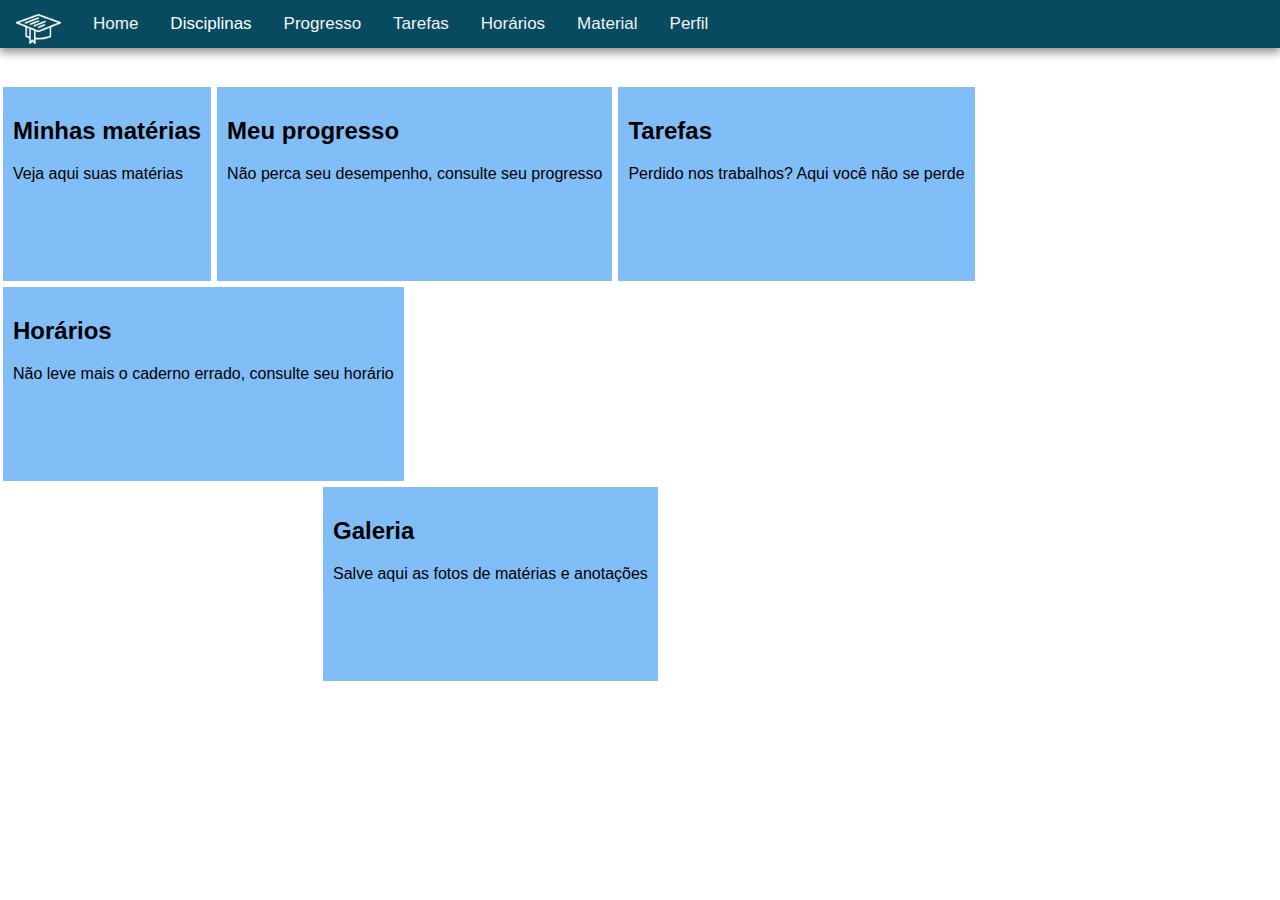
<file: index.html>
<!DOCTYPE html>
<html lang="en">
    <head>
        <meta charset="UTF-8">
        <meta name="viewport" content="width=device-width, initial-scale=1.0">
        <meta http-equiv="X-UA-Compatible" content="ie=edge">
        <link rel="stylesheet" href="css/style.css">
        <link rel="manifest" href="manifest.json">
        <title>Study Life</title>
    </head>
    <body>
        <div class="container">
            <!--navbar-->
            <div class="topnav" id="myTopnav">
                <a href="index.html" class="navbar-brand"><img src="pict/icon.png" style="width:100%" alt="logo"></a>
                <a href="index.html">Home</a>
                <div class="dropdown">
                    <button class="dropbtn">Disciplinas 
                        <i class="fa fa-caret-down"></i>
                    </button>
                    <div class="dropdown-content">
                        <a href="mt3.html">Matemática 3</a>
                        <a href="es.html" >Engenharia de Software</a>
                        <a href="f4.html">Física 4</a>
                        <a href="bd.html">Banco de Dados</a>
                    </div>
                </div>
                <a href="progresso.html">Progresso</a>
                <a href="tarefas.html">Tarefas</a>
                <a href="hora.html">Horários</a>
                <a href="material.html">Material</a>
                <a href="perfil.html">Perfil</a> 
                <a href="javascript:void(0);" style="font-size:15px;" class="icon" onclick="myFunction()">&#9776;</a>
            </div>
            <!--corpo da home-->
            <div class="corpo">
                <br><br>
                <div class="row">
                    <a href="lista.html"><div class="column">
                        <h2>Minhas matérias</h2>
                        <p>Veja aqui suas matérias</p>
                    </div></a>
                    <a href="progresso.html"><div class="column">
                        <h2>Meu progresso</h2>
                        <p>Não perca seu desempenho, consulte seu progresso</p>
                    </div></a>
                    <a href="tarefas.html"><div class="column">
                        <h2>Tarefas</h2>
                        <p>Perdido nos trabalhos? Aqui você não se perde</p>
                    </div></a>
                    <a href="hora.html"><div class="column">
                        <h2>Horários</h2>
                        <p>Não leve mais o caderno errado, consulte seu horário</p>
                    </div></a>
                </div>
            <div>
                <div class="ultcomun"><a href="material.html"><div class="column">
                        <h2>Galeria</h2>
                        <p>Salve aqui as fotos de matérias e anotações</p>
                    </div></a></div>
                    <br><br>
            </div>
        </div>
        </div>
        <script async src="js/nav.js"></script>
        <script>if (navigator.serviceWorker.controller) {
                console.log('[PWA Builder] active service worker found, no need to register')
            } else {
                navigator.serviceWorker.register('sw.js', {
                    scope: './'
                }).then(function(reg) {
                    console.log('Service worker has been registered for scope:'+ reg.scope);
                });
            }
            var elem = document.querySelector('.dropdown-trigger');
            var instance = M.Dropdown.init(elem, options);</script>
    </body>
</html>
</file>
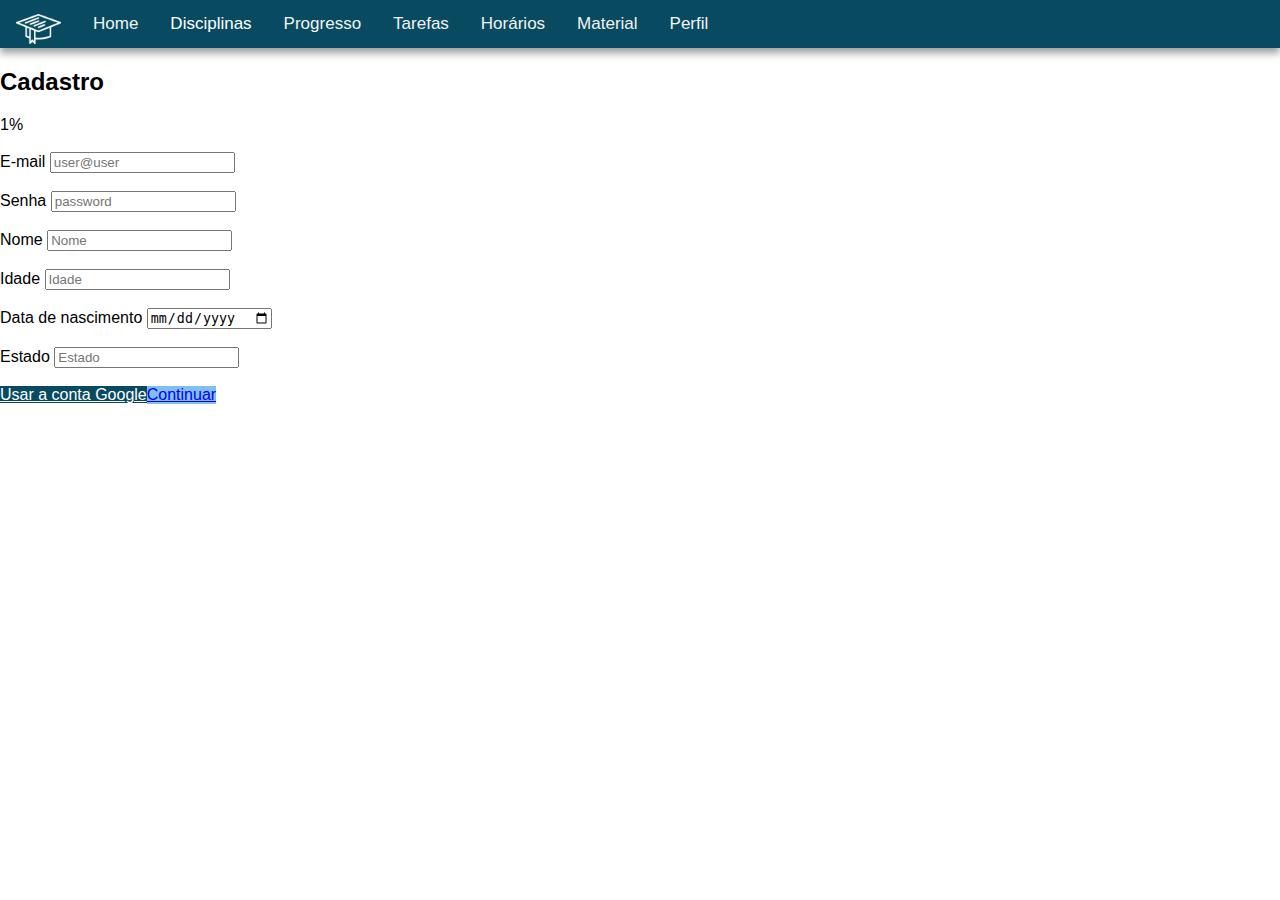
<file: cadastro.html>
<!DOCTYPE html>
<html lang="en">
<head>
    <meta charset="UTF-8">
    <meta name="viewport" content="width=device-width, initial-scale=1.0">
    <meta http-equiv="X-UA-Compatible" content="ie=edge">
    <link rel="stylesheet" href="css/style.css">
    <link rel="stylesheet" href="https://www.w3schools.com/w3css/4/w3.css">   
    <title>Study Life</title>
</head>
<body>
    <div class="container">
        <!--navbar-->
        <div class="topnav" id="myTopnav">
            <a href="index.html" class="navbar-brand"><img src="pict/icon.png" class="logo" alt="logo"></a>
            <a href="index.html">Home</a>
            <div class="dropdown">
                <button class="dropbtn">Disciplinas 
                    <i class="fa fa-caret-down"></i>
                </button>
                <div class="dropdown-content">
                    <a href="mt3.html">Matemática 3</a>
                    <a href="es.html" >Engenharia de Software</a>
                    <a href="f4.html">Física 4</a>
                    <a href="bd.html">Banco de Dados</a>
                </div>
            </div>
            <a href="progresso.html">Progresso</a>
            <a href="tarefas.html">Tarefas</a>
            <a href="hora.html">Horários</a>
            <a href="material.html">Material</a>
            <a href="perfil.html">Perfil</a> 
            <a href="javascript:void(0);" style="font-size:15px;" class="icon" onclick="myFunction()">&#9776;</a>
        </div>
        <!--corpo da home-->
        <div class="corpo">
            <h2 class="h2c">Cadastro</h2>
            <div class="w3-light-grey w3-round-xlarge">
                <div class="w3-container w3-blue w3-round-xlarge barc4">1%</div>
            </div>
            <br> 
            <label>E-mail</label>
            <input type="email" placeholder="user@user"><br><br>
            <label>Senha</label>
            <input type="password" placeholder="password"><br><br>
            <label>Nome</label>
            <input type="text" placeholder="Nome"><br><br>
            <label>Idade</label>
            <input type="number" placeholder="Idade"><br><br>
            <label>Data de nascimento</label>
            <input type="date"><br><br>
            <label>Estado</label>
            <input type="text" placeholder="Estado">
            <br><br>
            <div class="doblebut">
                <div>
                    <a href="cadastro2.html" class="w3-btn butesc" style="background-color:#084B60;color:white;">Usar a conta Google</a>
                </div>
                <div>
                    <a href="cadastro2.html" class="w3-btn butcla" style="background-color:#81BEF7;float:right;">Continuar</a>
                </div>
            </div>
        </div>
    </div>
    <script async src="js/nav.js"></script>
</body>
</html>
</file>
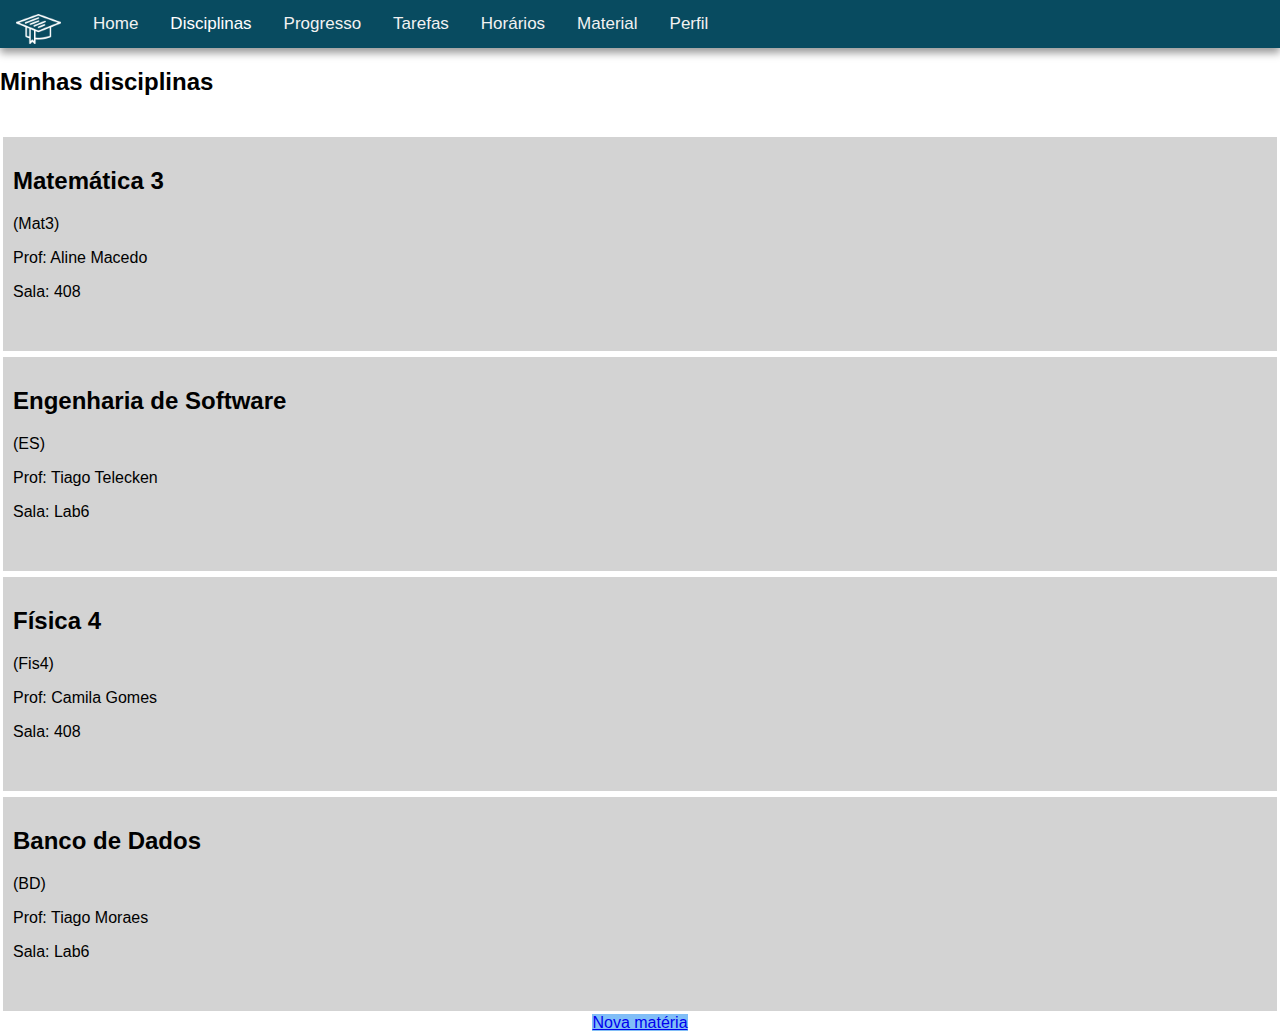
<file: lista.html>
<!DOCTYPE html>
<html lang="en">
<head>
    <meta charset="UTF-8">
    <meta name="viewport" content="width=device-width, initial-scale=1.0">
    <meta http-equiv="X-UA-Compatible" content="ie=edge">
    <link rel="stylesheet" href="css/style.css">
    <link rel="stylesheet" href="https://www.w3schools.com/w3css/4/w3.css">    
    <title>Study Life</title>
</head>
<body>
    <div class="container">
        <!--navbar-->
        <div class="topnav" id="myTopnav">
            <a href="index.html" class="navbar-brand"><img src="pict/icon.png" class="logo" alt="logo"></a>
            <a href="index.html">Home</a>
            <div class="dropdown">
                <button class="dropbtn">Disciplinas 
                    <i class="fa fa-caret-down"></i>
                </button>
                <div class="dropdown-content">
                    <a href="mt3.html">Matemática 3</a>
                    <a href="es.html" >Engenharia de Software</a>
                    <a href="f4.html">Física 4</a>
                    <a href="bd.html">Banco de Dados</a>
                </div>
            </div>
            <a href="progresso.html">Progresso</a>
            <a href="tarefas.html">Tarefas</a>
            <a href="hora.html">Horários</a>
            <a href="material.html">Material</a>
            <a href="perfil.html">Perfil</a> 
            <a href="javascript:void(0);" style="font-size:15px;" class="icon" onclick="myFunction()">&#9776;</a>
        </div>
        <!--corpo da home-->
        <div class="corpo">
            <h2 class="h2c">Minhas disciplinas</h2><br>
            <div>
                    <a href="mt3.html"><div class="column discprof" style="background-color:lightgray;width:100%;text-align:left;height:220px;">
                        <h2>Matemática 3</h2>
                        <p>(Mat3)</p>
                        <p>Prof: Aline Macedo</p>
                        <p>Sala: 408</p>
                </div></a>
            </div>
            <div>
                <a href="mt3.html"><div class="column discprof" style="background-color:lightgray;width:100%;text-align:left;height:220px;">
                        <h2>Engenharia de Software</h2>
                        <p>(ES)</p>
                        <p>Prof: Tiago Telecken</p>
                        <p>Sala: Lab6</p>
                    </div></a>
            </div>
            <div>
                <a href="mt3.html"><div class="column discprof" style="background-color:lightgray;width:100%;text-align:left;height:220px;">
                        <h2>Física 4</h2>
                        <p>(Fis4)</p>
                        <p>Prof: Camila Gomes</p>
                        <p>Sala: 408</p>
                    </div></a>
            </div>
            <div>
                <a href="mt3.html"><div class="column discprof" style="background-color:lightgray;width:100%;text-align:left;height:220px;">
                        <h2>Banco de Dados</h2>
                        <p>(BD)</p>
                        <p>Prof: Tiago Moraes</p>
                        <p>Sala: Lab6</p>
                    </div></a>
            </div>
        </div>
        <div style="text-align:center"><a href="matedit.html" class="w3-btn" style="background-color:#81BEF7">Nova matéria</a></div>
    </div>
    <script async src="js/nav.js"></script>
</body>
</html>
</file>
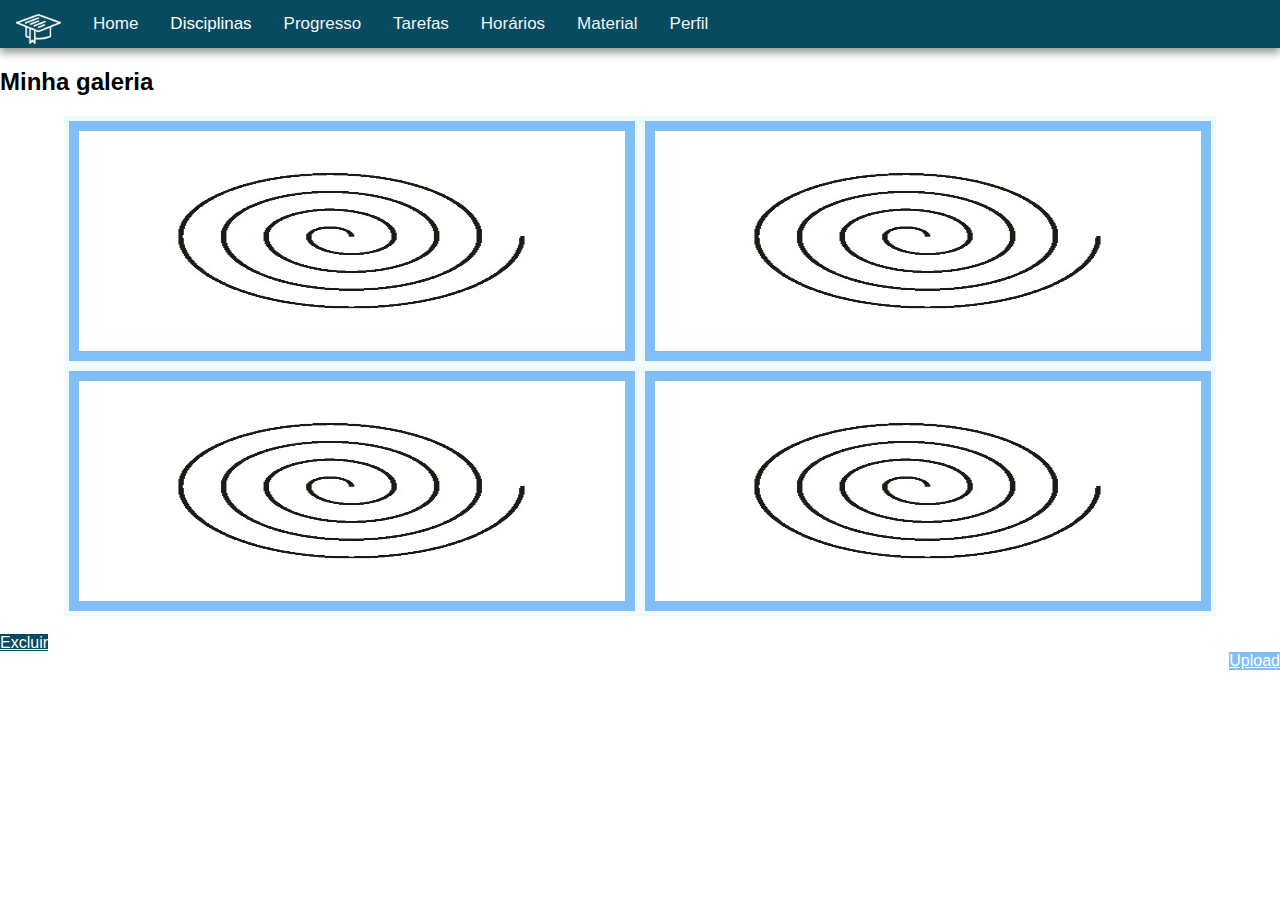
<file: material.html>
<!DOCTYPE html>
<html lang="en">
<head>
    <meta charset="UTF-8">
    <meta name="viewport" content="width=device-width, initial-scale=1.0">
    <meta http-equiv="X-UA-Compatible" content="ie=edge">
    <link rel="stylesheet" href="css/style.css">
    <link rel="stylesheet" href="https://www.w3schools.com/w3css/4/w3.css">
    <title>Study Life</title>
</head>
<body>
    <div class="container">
        <!--navbar-->
        <div class="topnav" id="myTopnav">
            <a href="index.html" class="navbar-brand"><img src="pict/icon.png" class="logo" alt="logo"></a>
            <a href="index.html">Home</a>
            <div class="dropdown">
                <button class="dropbtn">Disciplinas 
                    <i class="fa fa-caret-down"></i>
                </button>
                <div class="dropdown-content">
                    <a href="mt3.html">Matemática 3</a>
                    <a href="es.html" >Engenharia de Software</a>
                    <a href="f4.html">Física 4</a>
                    <a href="bd.html">Banco de Dados</a>
                </div>
            </div>
            <a href="progresso.html">Progresso</a>
            <a href="tarefas.html">Tarefas</a>
            <a href="hora.html">Horários</a>
            <a href="material.html">Material</a>
            <a href="perfil.html">Perfil</a> 
            <a href="javascript:void(0);" style="font-size:15px;" class="icon" onclick="myFunction()">&#9776;</a>
        </div>
        <!--corpo da home-->
        <div class="corpo">
            <h2 class="h2c">Minha galeria</h2>
            <div class="row2">
                <div class="column2">
                        <img src="pict/img.jpg" alt="img" style="width:100%; height:100%;">
                </div>
                <div class="column2">
                        <img src="pict/img.jpg" alt="img" style="width:100%; height:100%;">
                </div>
                <div class="column2">
                        <img src="pict/img.jpg" alt="img" style="width:100%; height:100%;">
                </div>
                <div class="column2">
                        <img src="pict/img.jpg" alt="img" style="width:100%; height:100%;">
                </div>
            </div>
            <br>
            <div class="butf">
                <div>
                    <a href="tarefas.html" class="w3-btn" style="background-color:#084B60;color:white;">Excluir</a>
                </div>
                <div>
                    <a href="tarefas.html" class="w3-btn ootobut" style="background-color:#81BEF7;float:right;">Upload</a>
                </div>
            </div>
        </div>
    </div>
    <script async src="js/nav.js"></script>
</body>
</html>
</file>
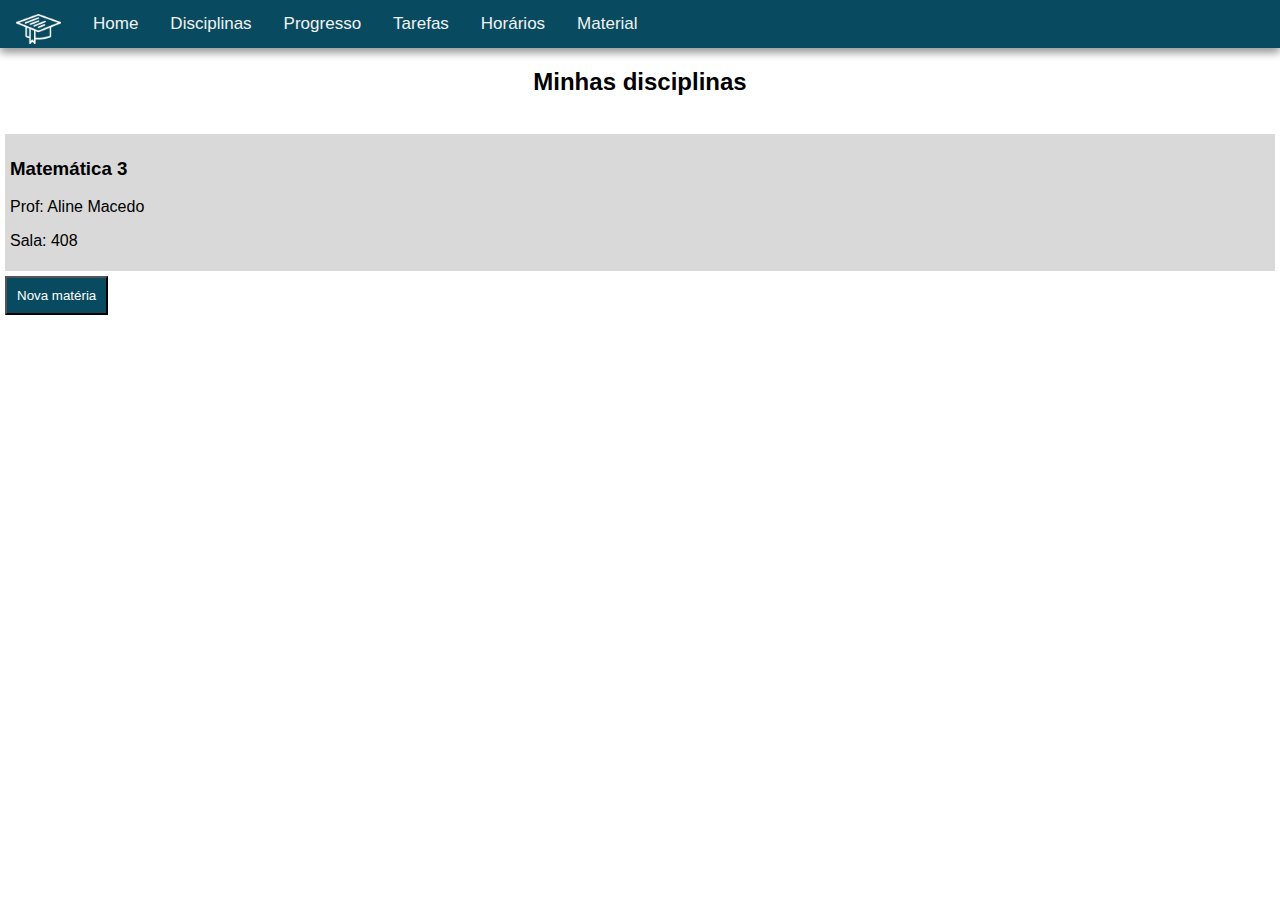
<file: materias.html>
<!DOCTYPE html>
<html lang="pt-BR">
<head>
    <meta charset="UTF-8">
    <meta name="viewport" content="width=device-width, initial-scale=1.0">
    <meta http-equiv="X-UA-Compatible" content="ie=edge">
    <link rel="stylesheet" href="css/style.css">
    <title>Study Life</title>
</head>
<body>
    <div>
        <div class="topnav" id="myTopnav">
            <a href="index.html" class="navbar-brand"><img src="pict/icon.png" style="width:100%" alt="logo"></a>
            <a href="index.html">Home</a>
            <a href="materias.html">Disciplinas</a>
            <a href="progresso.html">Progresso</a>
            <a href="tarefas.html">Tarefas</a>
            <a href="hora.html">Horários</a>
            <a href="material.html">Material</a> 
            <a href="javascript:void(0);" class="icon" onclick="myFunction()">&#9776;</a>
        </div>
        <div class="discipline">
            <h2 id="title">Minhas disciplinas</h2><br>
            <div class="disc">
                <h3>Matemática 3</h3>
                <p>Prof: Aline Macedo</p>
                <p>Sala: 408</p>
            </div>
            <button id="btn">Nova matéria</button>
        </div>
    </div>
    <script async src="js/nav.js"></script>
</body>
</html>
</file>
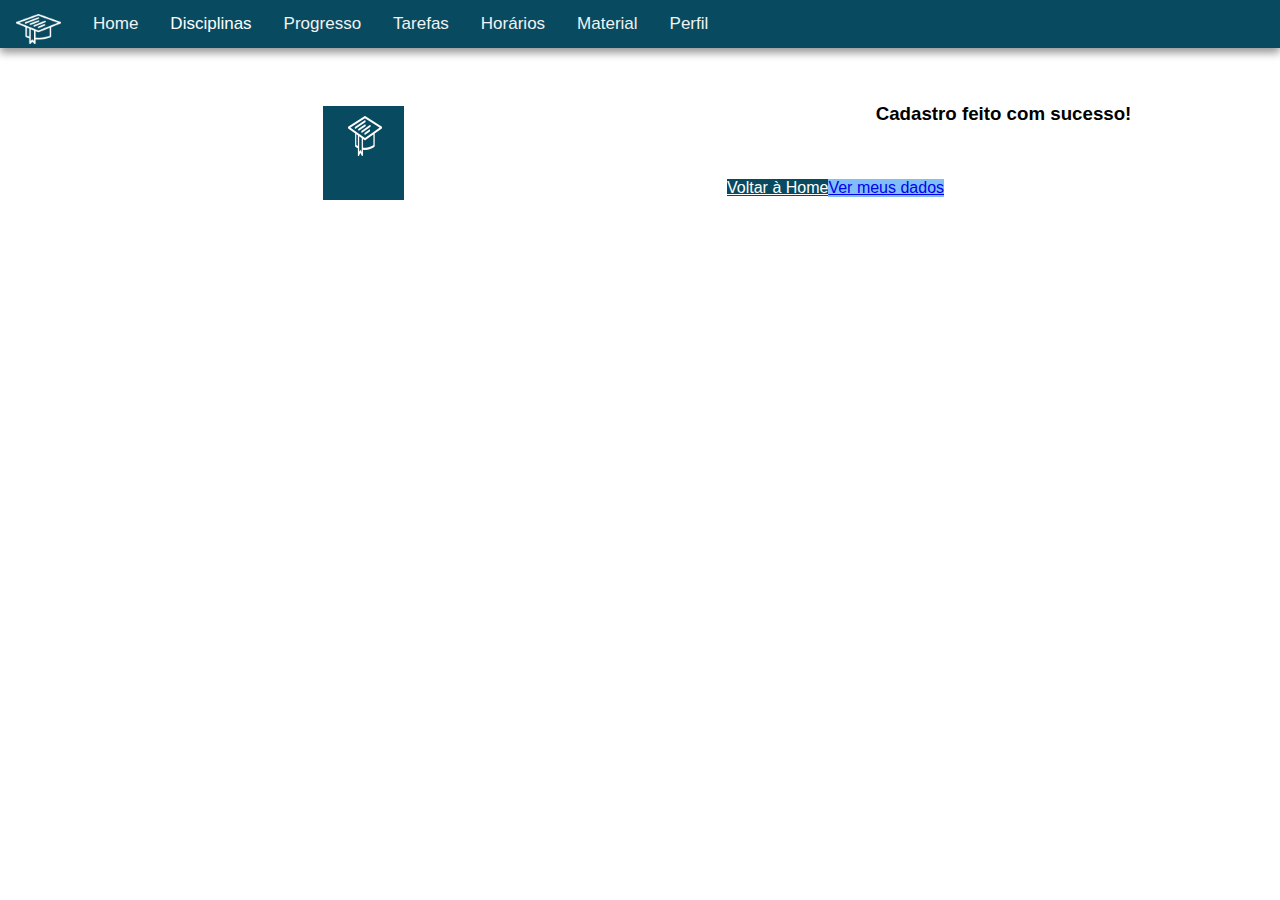
<file: mensagem.html>
<!DOCTYPE html>
<html lang="en">
<head>
    <meta charset="UTF-8">
    <meta name="viewport" content="width=device-width, initial-scale=1.0">
    <meta http-equiv="X-UA-Compatible" content="ie=edge">
    <link rel="stylesheet" href="css/style.css">
    <link rel="stylesheet" href="https://www.w3schools.com/w3css/4/w3.css">    
    <title>Study Life</title>
</head>
<body>
    <div class="container">
        <!--navbar-->
        <div class="topnav" id="myTopnav">
            <a href="index.html" class="navbar-brand"><img src="pict/icon.png" class="logo" alt="logo"></a>
            <a href="index.html">Home</a>
            <div class="dropdown">
                <button class="dropbtn">Disciplinas 
                    <i class="fa fa-caret-down"></i>
                </button>
                <div class="dropdown-content">
                    <a href="mt3.html">Matemática 3</a>
                    <a href="es.html" >Engenharia de Software</a>
                    <a href="f4.html">Física 4</a>
                    <a href="bd.html">Banco de Dados</a>
                </div>
            </div>
            <a href="progresso.html">Progresso</a>
            <a href="tarefas.html">Tarefas</a>
            <a href="hora.html">Horários</a>
            <a href="material.html">Material</a>
            <a href="perfil.html">Perfil</a> 
            <a href="javascript:void(0);" style="font-size:15px;" class="icon" onclick="myFunction()">&#9776;</a>
        </div>
        <!--corpo da home-->
        <div class="corpo">
            <br><br>
            <div>
                    <div class="column discsigla mn" style="background-color:#084B60;text-align:left;height:100px;margin-left:25%; margin-right:25%;">
                            <img src="pict/icon.png" alt="logo" class="cinco" style="margin-left:25%; margin-right:25%;width:55%;height:55%;">
                        </div>
                        <div class="gf">
                            <h3>Cadastro feito com sucesso!</h3>
                            <br><br>
                            <div style="display:flex;text-align:center;">
                                <div>
                                    <a href="index.html" class="w3-btn butesc" style="background-color:#084B60;color:white;">Voltar à Home</a>
                                </div>
                                <div>
                                    <a href="perfilp.html" class="w3-btn butcla" style="background-color:#81BEF7;float:right;">Ver meus dados</a>
                                </div>
                            </div>
                        </div>

            </div>
        </div>
    </div>
    <script async src="js/nav.js"></script>
</body>
</html>
</file>
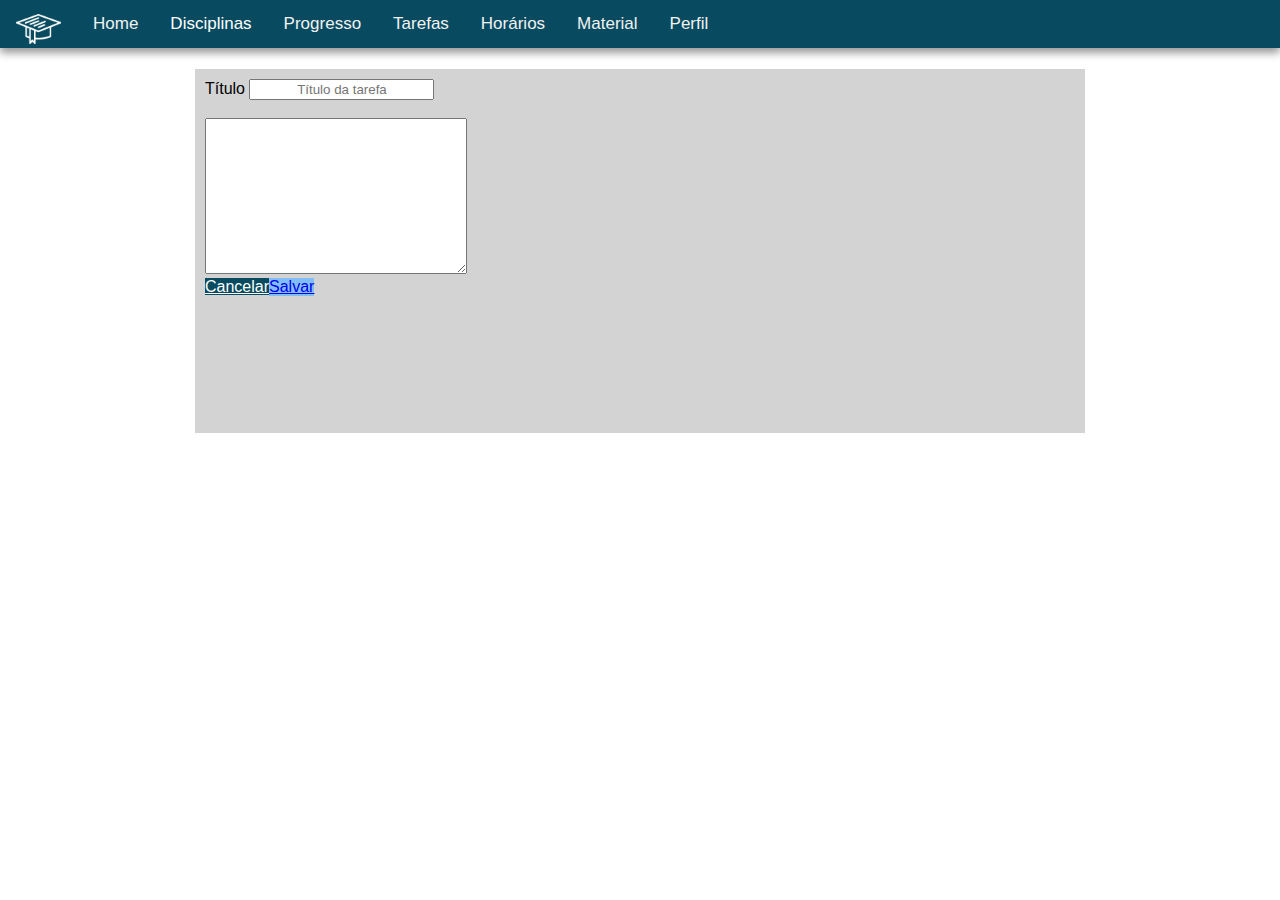
<file: newt.html>
<!DOCTYPE html>
<html lang="en">
<head>
    <meta charset="UTF-8">
    <meta name="viewport" content="width=device-width, initial-scale=1.0">
    <meta http-equiv="X-UA-Compatible" content="ie=edge">
    <link rel="stylesheet" href="css/style.css">
    <link rel="stylesheet" href="https://www.w3schools.com/w3css/4/w3.css">
    <title>Study Life</title>
</head>
<body>
    <div class="container">
        <!--navbar-->
        <div class="topnav" id="myTopnav">
            <a href="index.html" class="navbar-brand"><img src="pict/icon.png" class="logo" alt="logo"></a>
            <a href="index.html">Home</a>
            <div class="dropdown">
                <button class="dropbtn">Disciplinas 
                    <i class="fa fa-caret-down"></i>
                </button>
                <div class="dropdown-content">
                    <a href="mt3.html">Matemática 3</a>
                    <a href="es.html" >Engenharia de Software</a>
                    <a href="f4.html">Física 4</a>
                    <a href="bd.html">Banco de Dados</a>
                </div>
            </div>
            <a href="progresso.html">Progresso</a>
            <a href="tarefas.html">Tarefas</a>
            <a href="hora.html">Horários</a>
            <a href="material.html">Material</a>
            <a href="perfil.html">Perfil</a> 
            <a href="javascript:void(0);" style="font-size:15px;" class="icon" onclick="myFunction()">&#9776;</a>
        </div>
        <!--corpo da home-->
        <div class="corpo">
            <br>
            <div class="e">
                <div class="column" style="background-color:lightgray;width:100%;height:370px;">
                    <label>Título</label>
                    <input type="text" style="text-align:center;" placeholder="Título da tarefa">
                    <br><br>
                    <textarea name="descricao" id="desc" cols="30" rows="10"></textarea>
                    <div class="txt" style="display:flex;text-align:center;">
                        <div>
                            <a href="tarefas.html" class="w3-btn butesc" style="background-color:#084B60;color:white;">Cancelar</a>
                        </div>
                        <div>
                            <a href="tarefas.html" class="w3-btn butcla" style="background-color:#81BEF7;float:right;">Salvar</a>
                        </div>
                    </div>
                </div>
            </div>
        </div>
    </div>
    <script async src="js/nav.js"></script>
</body>
</html>
</file>
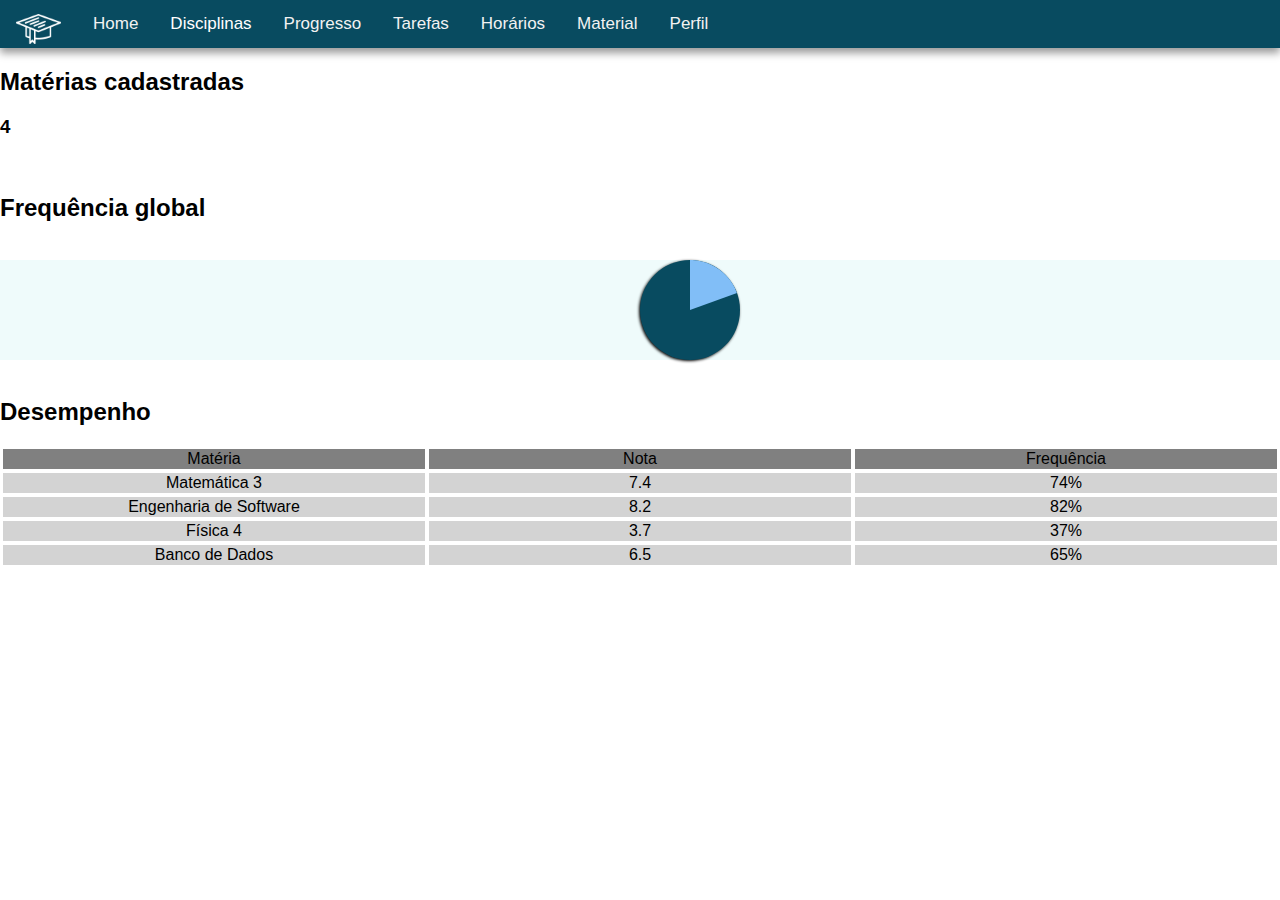
<file: progresso.html>
<!DOCTYPE html>
<html lang="en">
<head>
    <meta charset="UTF-8">
    <meta name="viewport" content="width=device-width, initial-scale=1.0">
    <meta http-equiv="X-UA-Compatible" content="ie=edge">
    <link rel="stylesheet" href="css/style.css">
    <title>Progresso</title>
</head>
<body>
    <div class="container">
        <!--navbar-->
        <div class="topnav" id="myTopnav">
            <a href="index.html" class="navbar-brand"><img src="pict/icon.png" class="logo" alt="logo"></a>
            <a href="index.html">Home</a>
            <div class="dropdown">
                <button class="dropbtn">Disciplinas 
                    <i class="fa fa-caret-down"></i>
                </button>
                <div class="dropdown-content">
                    <a href="mt3.html">Matemática 3</a>
                    <a href="es.html" >Engenharia de Software</a>
                    <a href="f4.html">Física 4</a>
                    <a href="bd.html">Banco de Dados</a>
                </div>
            </div>
            <a href="progresso.html">Progresso</a>
            <a href="tarefas.html">Tarefas</a>
            <a href="hora.html">Horários</a>
            <a href="material.html">Material</a>
            <a href="perfil.html">Perfil</a> 
            <a href="javascript:void(0);" style="font-size:15px;" class="icon" onclick="myFunction()">&#9776;</a>
        </div>
        <div class="corpo">
            <h2>Matérias cadastradas</h2>
            <h3>4</h3>
            <br>
            <h2>Frequência global</h2>
            <br>
            <div class="pieContainer grafi">
                <div class="pieBackground">
                    <div id="pieSlice1" class="hold"><div class="pie"></div></div>
                    <div id="pieSlice2" class="hold"><div class="pie"></div></div>
                </div>
            </div>
            <br>
            <!--Progresso-->
            <h2>Desempenho</h2>
            <table class="desempenho">
                <thead>
                    <tr>
                        <td class="tit">Matéria</td>
                        <td class="tit">Nota</td>
                        <td class="tit">Frequência</td>
                    </tr>
                </thead>
                    <tr>
                        <td class="cont">Matemática 3</td>
                        <td class="cont">7.4</td>
                        <td class="cont">74%</td>
                    </tr>
                    <tr>
                        <td class="cont">Engenharia de Software</td>
                        <td class="cont">8.2</td>
                        <td class="cont">82%</td>
                    </tr>
                    <tr>
                        <td class="cont">Física 4</td>
                        <td class="cont">3.7</td>
                        <td class="cont">37%</td>
                    </tr>
                    <tr>
                        <td class="cont">Banco de Dados</td>
                        <td class="cont">6.5</td>
                        <td class="cont">65%</td>
                    </tr>
                </tbody>
            </table>
        </div>
    </div>  
    <script async src="js/nav.js"></script>
</body>
</html>
</file>
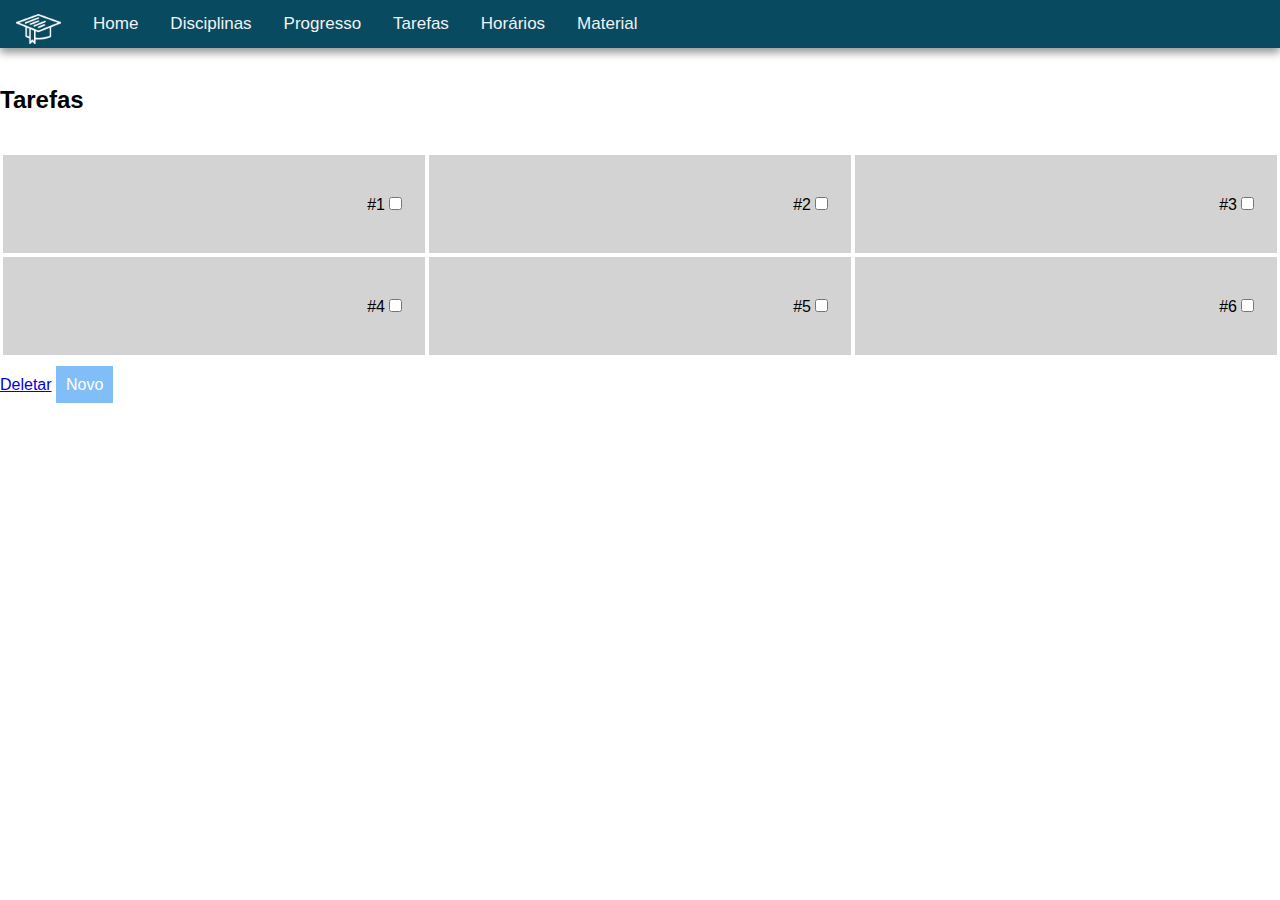
<file: tarefas.html>
<!DOCTYPE html>
<html lang="en">
<head>
    <meta charset="UTF-8">
    <meta name="viewport" content="width=device-width, initial-scale=1.0">
    <meta http-equiv="X-UA-Compatible" content="ie=edge">
    <link rel="stylesheet" href="css/style.css">
    <!-- <link rel="stylesheet" href="https://www.w3schools.com/w3css/4/w3.css"> (esse link é para os botôes de deletar e editar)-->
    <title>Study Life</title>
</head>
<body>
    <div class="container">
        <!--navbar-->
        <div class="topnav" id="myTopnav">
            <a href="index.html" class="navbar-brand"><img src="pict/icon.png" style="width:100%" alt="logo"></a>
            <a href="index.html">Home</a>
            <a href="materias.html">Disciplinas</a>
            <a href="progresso.html">Progresso</a>
            <a href="tarefas.html">Tarefas</a>
            <a href="hora.html">Horários</a>
            <a href="material.html">Material</a> 
            <a href="javascript:void(0);" class="icon" onclick="myFunction()">&#9776;</a>
        </div>
        <!--corpo da home-->
        <div>
            <br>
            <h2 class="h2c">Tarefas</h2>
            <br>
            <table class="tarefas">
                <tbody>
                    <tr>
                        <td class="tar">#1<input type="checkbox"></td>
                        <td class="tar">#2<input type="checkbox"></td>
                        <td class="tar">#3<input type="checkbox"></td>
                    </tr>
                    <tr>
                        <td class="tar">#4<input type="checkbox"></td>
                        <td class="tar">#5<input type="checkbox"></td>
                        <td class="tar">#6<input type="checkbox"></td>
                    </tr>
                </tbody>
            </table>
            <br>
            <a href="#" id="del">Deletar</a>
            <a href="newt.html" id="upload">Novo</a>
        </div>
    </div>
    <script async src="js/nav.js"></script>
</body>
</html>
</file>
<file: css/style.css>
html, body{margin: 0;padding: 0;font-family: "Segoe UI",Arial,sans-serif;}
.desempenho {font-family: "Segoe UI",Arial,sans-serif;}
.tarefas {font-family: "Segoe UI",Arial,sans-serif;}
/* Inicio navbar */
.topnav {
    overflow: hidden;
    background-color: #084B60;
    box-shadow: 0 5px 8px rgba(0,0,0,0.4);
    -webkit-box-shadow: 0 5px 8px rgba(0,0,0,0.4);
    -moz-box-shadow: 0 5px 8px rgba(0,0,0,0.4);
    -o-box-shadow: 0 5px 8px rgba(0,0,0,0.4);
}
.body {
    margin-left: 10%;
    margin-right: 10%;
}
.topnav a {
    float: left;
    display: block;
    color: #f2f2f2;
    text-align: center;
    padding: 14px 16px;
    text-decoration: none;
    font-size: 17px;
}
.active {
    pointer-events:none;
    background-color: rgba(8, 75, 96, 0.75);
    color: white;
}
.topnav .icon {
    font-size: 20px;
    display: none;
}
.dropdown {
    float: left;
    overflow: hidden;
}
.dropdown .dropbtn {
    font-size: 17px;    
    border: none;
    outline: none;
    color: white;
    padding: 14px 16px;
    background-color: inherit;
    font-family: inherit;
    margin: 0;
}
.dropdown-content {
    display: none;
    position: absolute;
    background-color: #f9f9f9;
    min-width: 160px;
    box-shadow: 0px 8px 16px 0px rgba(0,0,0,0.2);
    z-index: 1;
}
.dropdown-content a {
    float: none;
    color: black;
    padding: 12px 16px;
    text-decoration: none;
    display: block;
    text-align: left;
}
.otobut{text-align:center;background-color:#81BEF7}
.ootobut{text-align:center;background-color:#084B60; color: white;}
.dados{background-color:#81BEF7;width:100%;}
img.logo{width: 100%;}
.butedit{text-align:center;background-color:#81BEF7;}
.barbd{width: 65%;}
.bares{width: 82%;}
.pd{display:flex;text-align:center;}
    .space{
	padding: 20px;
}
.limpo{
	padding: 16px;
}
#lugares {
    width: 100%;
}
#lugares2 {
    width: 100%;
}
.dia{
    width: 10%;
	border-style: solid;
	border-collapse: collapse;
	border-width: 0.25px;
    border-color: white;
    text-align: center; 
    background-color: grey;
}
.hora {
    width: 10%;
    border-style: solid;
    border-collapse: collapse;
    border-width: 0.25px;
    border-color: white;
    text-align: center;
    background-color: lightgray;
}
.f4 {
    background-color: paleturquoise;
}
.edf3 {
    background-color: lightcoral;
}
.pt {
    background-color: royalblue;
}
.quim {
    background-color: skyblue;
}
.es {
    background-color: tomato;
}
.dbo {
    background-color: greenyellow;
}
.mat {
    background-color: mediumaquamarine;
}
.bio {
    background-color: orchid;
}
.bd {
    background-color: blueviolet;
}
.hist {
    background-color: darkkhaki;
}
.geo {
    background-color: darkcyan;
}
.filo {
    background-color: chocolate;
}
.socio {
    background-color: brown;
}
.barmt3{width: 74%;} 
.barf4{width: 37%;}
.gf{text-align:center; margin-left:auto; margin-right:auto;}
.barc{width: 98%;}
.barc4{width: 1%;}
.cinco{width:55%;height:55%;}
.barc2{width:53%;}
.barc3{width: 98%;}
.o{width: 100%;}
.grafi{background-color:#EFFBFB; width:100%;}
.c3{background-color:lightgray;width:100%;height:370px;}
.e{margin-left:15%; margin-right:15%;}
.txt{display:flex;text-align:center;}
.row2{margin-left:5%; margin-right:5%;}
.mn{background-color:#084B60;text-align:left;height:270px;margin-left:25%; margin-right:25%;}
.ultcomun{margin-left:25%; margin-right:25%;background-color:#81BEF7;width:100%;}
.doblebut{display:flex;text-align:center;}
.butesc{background-color:#084B60;color:white;}
.butcla{background-color:#81BEF7;float:right;}
.c1{background-color:lightgray;width:100%;text-align:left;height:120px;}
.c2{background-color:lightgray;width:100%;text-align:left;height:60px;}
.topnav a:hover, .dropdown:hover .dropbtn {
    background-color: #084B60;
    color: white;
}
.navbar-brand {
	margin-bottom: -10px;
	margin-top: 0px;
    max-width: 77px;
    max-height: 55px;
	background-color: #084B60;
}   

.dropdown-content a:hover {
    background-color: #ddd;
  color: black;
}
.dropdown:hover .dropdown-content {
    display: block;
}
/* responsividade do navbar (rules)*/ 
@media screen and (max-width: 769px) {
    .topnav a:not(:first-child), .dropdown .dropbtn {display: none;}
    .topnav a.icon {float: right; display: block;}
}
@media screen and (max-width: 700px) {
    .topnav.responsive {position: relative;}
    .topnav.responsive .icon {position: absolute; right: 0; top: 0;}
    .topnav.responsive a {float: none; display: block; text-align: left;}
    .topnav.responsive .dropdown {float: none;}
    .topnav.responsive .dropdown-content {position: relative;}
    .topnav.responsive .dropdown .dropbtn {display: block; width: 100%; text-align: left;}
}

/* Home */
/* Clear floats after the columns */
.column {
    color: black;
    background-color: #81BEF7; 
    border-width: 5px;
    border: solid white;
    float: left;
    padding: 10px;
    height: 200px;
}
.row:after {
    content: "";
    display: table;
    clear: both;
}
@media screen and (max-width: 600px) {
    .column {width: 50%;}
}

/* Progresso */
.pieContainer {
    height: 100px;
    padding-left: 50%;
}
.pieBackground {
    background-color: #084B60;
    position: absolute;
    width: 100px;
    height: 100px;
    -moz-border-radius: 50px;
    -webkit-border-radius: 50px;
    -o-border-radius: 50px;
    border-radius: 50px;
    -moz-box-shadow: -1px 1px 3px #000;
    -webkit-box-shadow: -1px 1px 3px #000;
    -o-box-shadow: -1px 1px 3px #000;
    box-shadow: -1px 1px 3px #000;
}
.pie {
    position: absolute;
    width: 100px;
    height: 100px;
    -moz-border-radius: 50px;
    -webkit-border-radius: 50px;
    -o-border-radius: 50px;
    border-radius: 50px;
    clip: rect(0px, 50px, 100px, 0px);
}
.hold {
    position: absolute;
    width: 100px;
    height: 100px;
    -moz-border-radius: 50px;
    -webkit-border-radius: 50px;
    -o-border-radius: 50px;
    border-radius: 50px;
    clip: rect(0px, 100px, 100px, 50px);
}
#pieSlice1 .pie {
    background-color: #81BEF7;
    -webkit-transform:rotate(70deg);
    -moz-transform:rotate(70deg);
    -o-transform:rotate(70deg);
    transform:rotate(70deg);
} 
#myProgress {
    width: 100%;
    background-color: #81BEF7;
  }
#myBar {
    width: 83%;
    height: 30px;
    background-color: #084B60;
    text-align: center;
    line-height: 30px;
    color: white;
}
 /* desempenho */

 .tit {
    width: 10%;
	border-style: solid;
	border-collapse: collapse;
	border-width: 0.25px;
    border-color: white;
    text-align: center; 
    background-color: grey;
}
.cont {
    width: 10%;
    border-style: solid;
    border-collapse: collapse;
    border-width: 0.25px;
    border-color: white;
    text-align: center;
    background-color: lightgray;
}

/* tarefas */
.tar {
    width: 450px;
    height: 100px;
    border-style: solid;
    border-collapse: collapse;
    border-width: 0.25px;
    border-color: white;
    text-align: right;
    background-color: lightgray;
    padding: 20px;
}

/* galeria */


/* Home */
* {box-sizing: border-box;}
/* Clear floats after the columns */
.column2 {
    color: black;
    background-color: #81BEF7; 
    border-style: solid; 
    border-color: #EFFBFB; 
    border-width: 5px;
    float: left;
    width: 50%;
    padding: 10px;
    height: 250px;
}
.row2:after {
    content: "";
    display: table;
    clear: both;
}
@media screen and (max-width: 600px) {
    .column2 {width: 50%;}
}
.column2 {
    color: black;
    background-color: #81BEF7; 
    border-style: solid; 
    border-color: #EFFBFB; 
    border-width: 5px;
    float: left;
    width: 50%;
    padding: 10px;
    height: 250px;
    text-align: center;
}
@media screen and (max-width: 600px) {
    .column3 {width: 50%;}
}
#btn {
    padding: 10px;
    margin-top: 5px;
    color: white;
    text-decoration: none;
    background-color:#084B60;
}
#upload {
    padding: 10px;
    color: white;
    text-decoration: none;
    background-color:#81BEF7;
}
.img {
    width:100%;
    height:100%;
}
.columndisc {
    background-color:lightgray;
    width:100%;
    text-align:left;
    height:220px;
}
.discipline {margin: 0 5px 0 5px;}
.disc {
    padding: 5px;
    background-color: #d9d9d9;
}
#title {text-align: center;}
</file>
